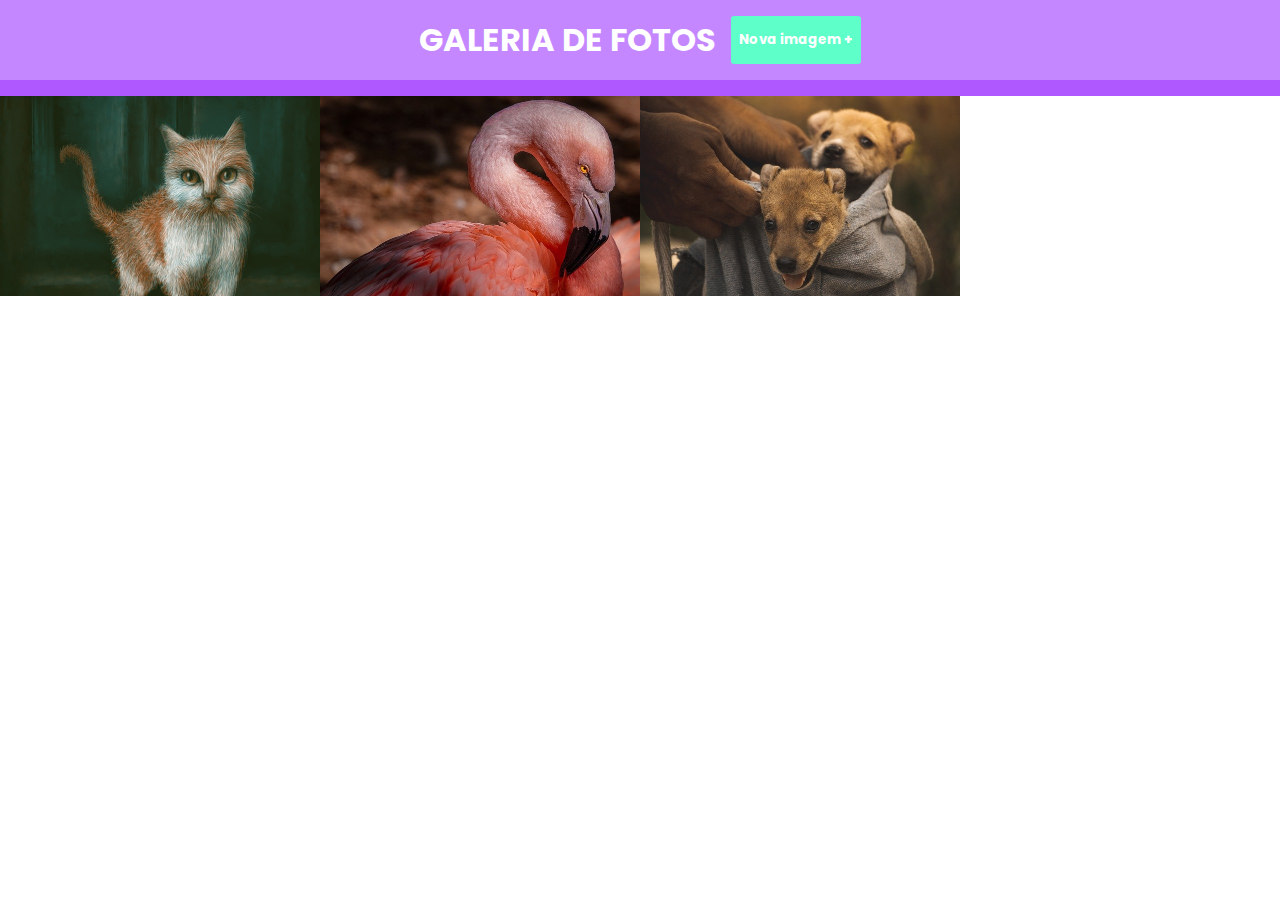
<file: Modulo-09 JQuery/index.html>
<!DOCTYPE html>
<html lang="pt-br">
<head>
    <meta charset="UTF-8">
    <meta name="viewport" content="width=device-width, initial-scale=1.0">
    <link rel="preconnect" href="https://fonts.googleapis.com">
    <link rel="preconnect" href="https://fonts.gstatic.com" crossorigin>
    <link href="https://fonts.googleapis.com/css2?family=Poppins:ital,wght@0,300;0,400;0,500;0,700;0,900;1,300&display=swap" rel="stylesheet">
    <link rel="stylesheet" href="style.css">
    <title>Jquery</title>
</head>
<body>
    <header>
        <h1>Galeria de fotos</h1>
        <button type="button">Nova imagem +</button>
    </header>
    <form>
        <h2>Inserir nova imagem</h2>
        <input type="url" id="endeImgNova" required placeholder="URL da imagem:">
        <button type="submit">Adicionar</button>
        <button type="reset" id="btnCancel">Cancelar</button>
    </form>
    <ul>
        <li>
            <img src="img/foto1.jpg" alt="Pintura de um gato">
            <div class="img-real">
                <a href="img/foto1.jpg" target="_blank">Ver imagem em tamanho real.</a>
            </div>
        </li>
        <li>
            <img src="img/foto2.jpg" alt="Foto de um Flamingo">
            <div class="img-real">
                <a href="img/foto2.jpg" target="_blank">Ver imagem em tamanho real.</a>
            </div>
        </li>
        <li>
            <img src="img/foto3.jpg" alt="Foto de dois cães filhotes dentro de uma mochila">
            <div class="img-real">
                <a href="img/foto3.jpg" target="_blank">Ver imagem em tamanho real.</a>
            </div>
        </li>
    </ul>
    <script src="https://code.jquery.com/jquery-3.7.1.min.js"></script>
    <script src="script.js"></script>
</body>
</html>
</file>
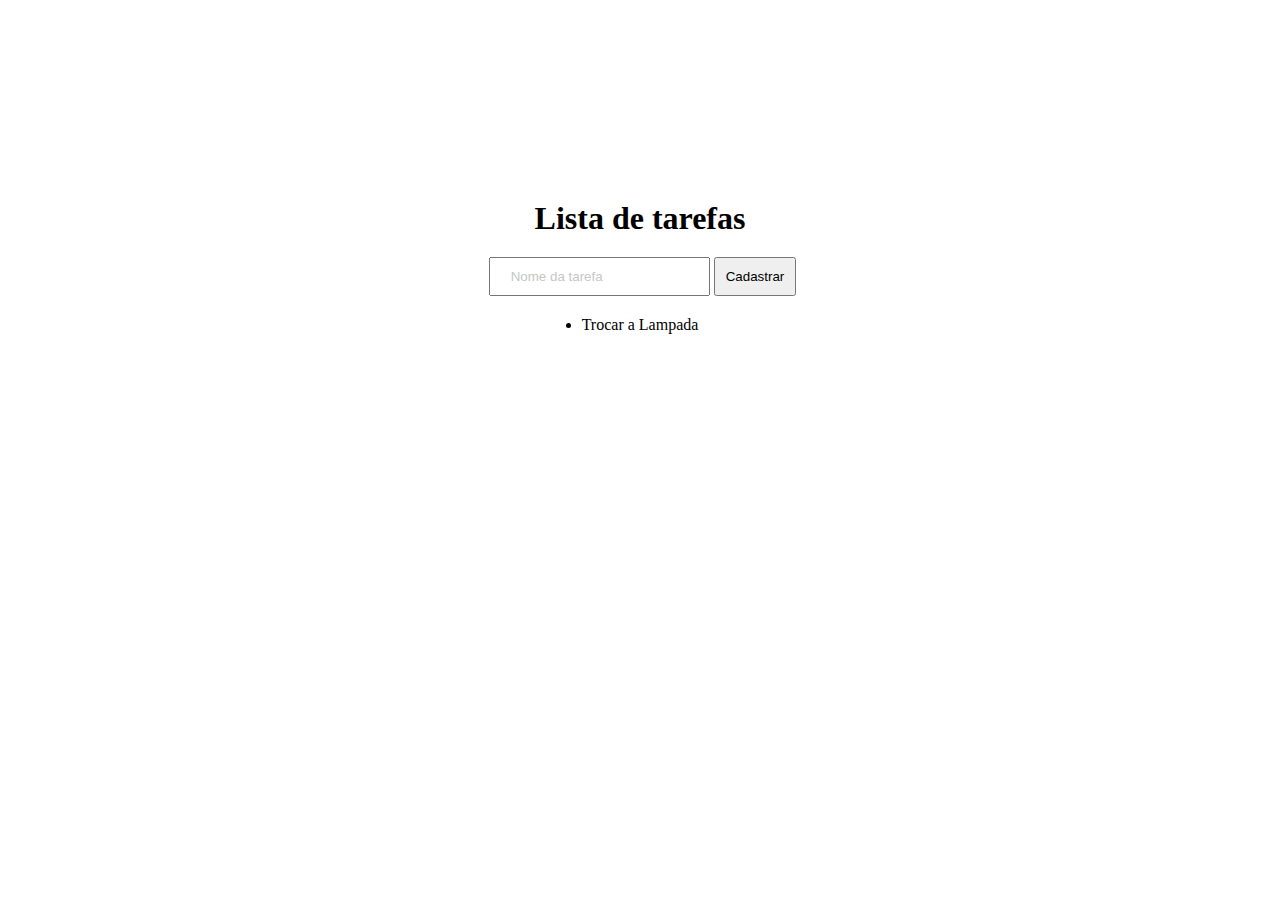
<file: Exercicio_Jquery/exjquery.html>
<!DOCTYPE html>
<html lang="pt-br">
<head>
    <meta charset="UTF-8">
    <meta name="viewport" content="width=device-width, initial-scale=1.0">
    <link rel="stylesheet" href="style.css">
    <title>Document</title>
</head>
<body>
    <header>
        <form>
            <div class="container">
            <h1>Lista de tarefas</h1>
            <div class="inputs">
                <input type="text" id="inputTarefas" placeholder="Nome da tarefa">
                <button type="submit" id="btnCadastrar">Cadastrar</button>
            </div>
        </form>
        </header>
        <div class="list-tarefas">
            <ul>
                <li><p>Trocar a Lampada</p></li>
            </ul>
        </div>
            
    
    
    
    <script src="https://code.jquery.com/jquery-3.7.1.min.js"></script>
    <script src="exjquery.js"></script>
</body>
</html>
</file>
<file: Modulo-09 JQuery/style.css>
*{
    margin: 0;
    padding: 0;
    box-sizing: border-box;
    font-family: "Poppins", sans-serif;
}

header{
    background-color: rgb(197, 135, 255);
    padding: 16px 0;
    color: #ffffff;
    display: flex;
    border-bottom: 16px solid rgb(175, 88, 255);
    justify-content: center;
    text-transform: uppercase;
}

header button{
    margin-left: 16px;
}

form{
    background-color: #d2d2d2;
    padding: 24px 0;
    text-align: center;
    display: none;
}

form h2{
    margin-bottom: 16px;
}

input,
button{
    padding: 8px;
    border-radius: 3px;
}

button{
    background-color: rgb(95, 255, 202);
    border: none;
    font-weight: bold;
    color: #fff;
    transition: .3s;
    cursor: pointer;

}

button:hover{
    background-color: rgb(43, 231, 168);
}

#btnCancel{
    background-color: rgb(255, 118, 118);
}

#btnCancel:hover{
    background-color: rgb(244, 75, 75);
}

ul{
    display: flex;
    flex-wrap: wrap;
}

ul li{
    max-width: 25%;
    list-style: none;
    position: relative;
    max-height: 200px;
    overflow-y: hidden;
}

ul li img{
    width: 100%;
}

.img-real{
    padding: 10px;
    background-color: rgba(0, 0, 0, 0.7);
    position: absolute;
    bottom: 0;
    left: 0;
    width: 100%;
    opacity: 0;
    transition: all ease .6s;
}

.img-real a{
    color: #fff;
    text-decoration: none;
}

ul li:hover .img-real{
    opacity: 1;
}
</file>
<file: Exercicio_Jquery/style.css>
*{
    margin: 0;
    padding: 0;
    box-sizing: border-box;

}

.container{
    display: flex;
    flex-direction: column;
    align-items: center;
    justify-content: center;
    margin-top: 200px;
}

.inputs{
    margin-top: 20px;
    margin-bottom: 20px;
}

.inputs input{
    padding: 10px 20px;
    margin-left: 5px;
}

.inputs input::placeholder{
    color: #c6c6c6
}

#btnCadastrar{
    padding: 10px;
    cursor: pointer;
}

.list-tarefas{
    display: flex;
    justify-content: center;
    align-items: center;
}

.list-tarefas ul li{
    margin-bottom: 5px;
    cursor: pointer;
}

.completa{
    text-decoration: line-through;
    color: #c6c6c6;
    list-style: none;
}
</file>
